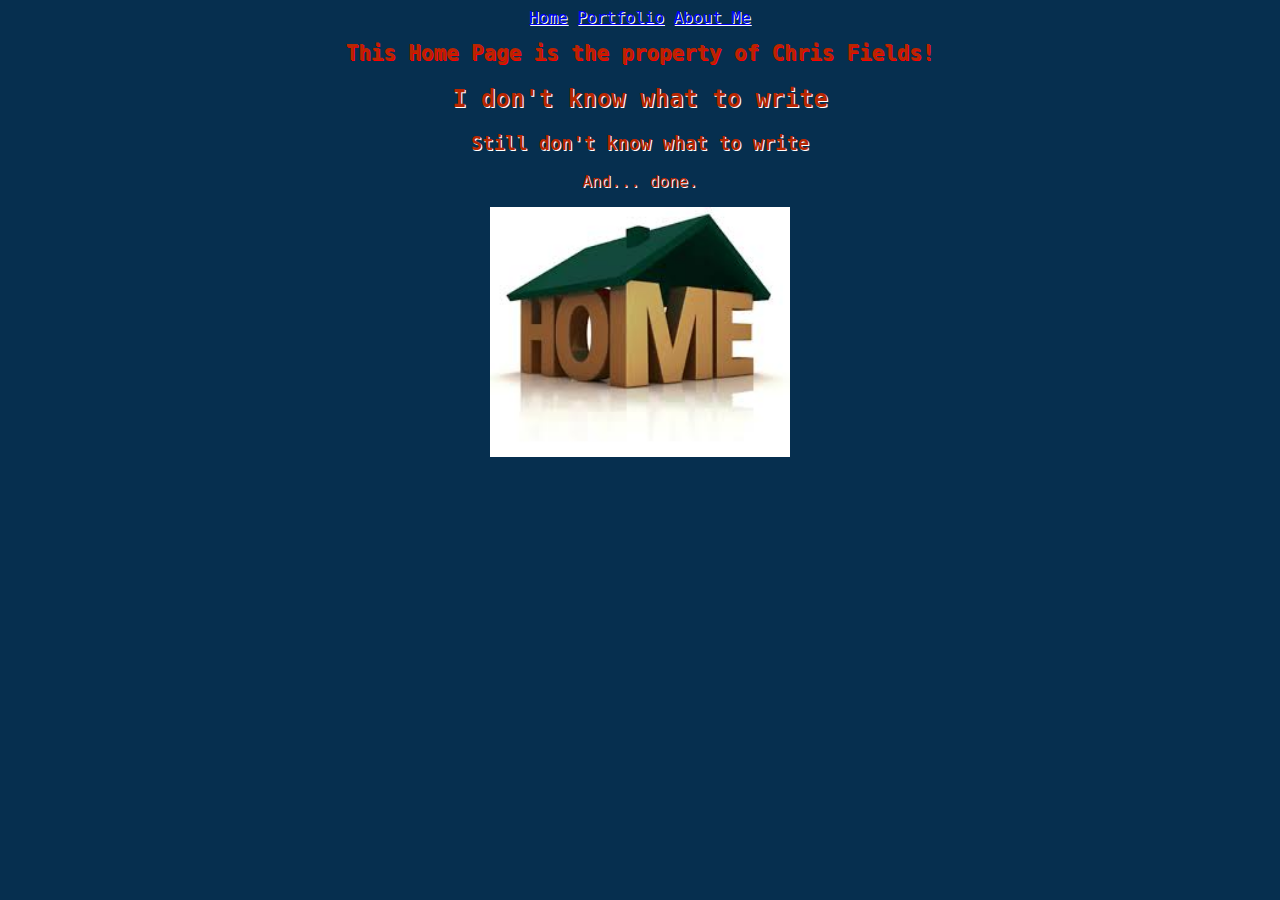
<file: index.html>
<!doctype html>
<html lang="en">
  <head>
    <meta charset="utf-8">
    <title>Home</title>
    <link href="css.css" rel="stylesheet" type="text/css" />
  </head>
  <body>
    <a href="index.html">Home</a>
    <a href="portfolio.html">Portfolio</a>
    <a href="about-me.html">About Me</a>
  <center>
    <h1>This Home Page is the property of Chris Fields!</h1>
    <h2>I don't know what to write</h2>
    <h3>Still don't know what to write</h3>
    <p>And... done.</p>
  </center>
    <img src="images/home.jpg" height="250">
  </body>
</html>
</file>
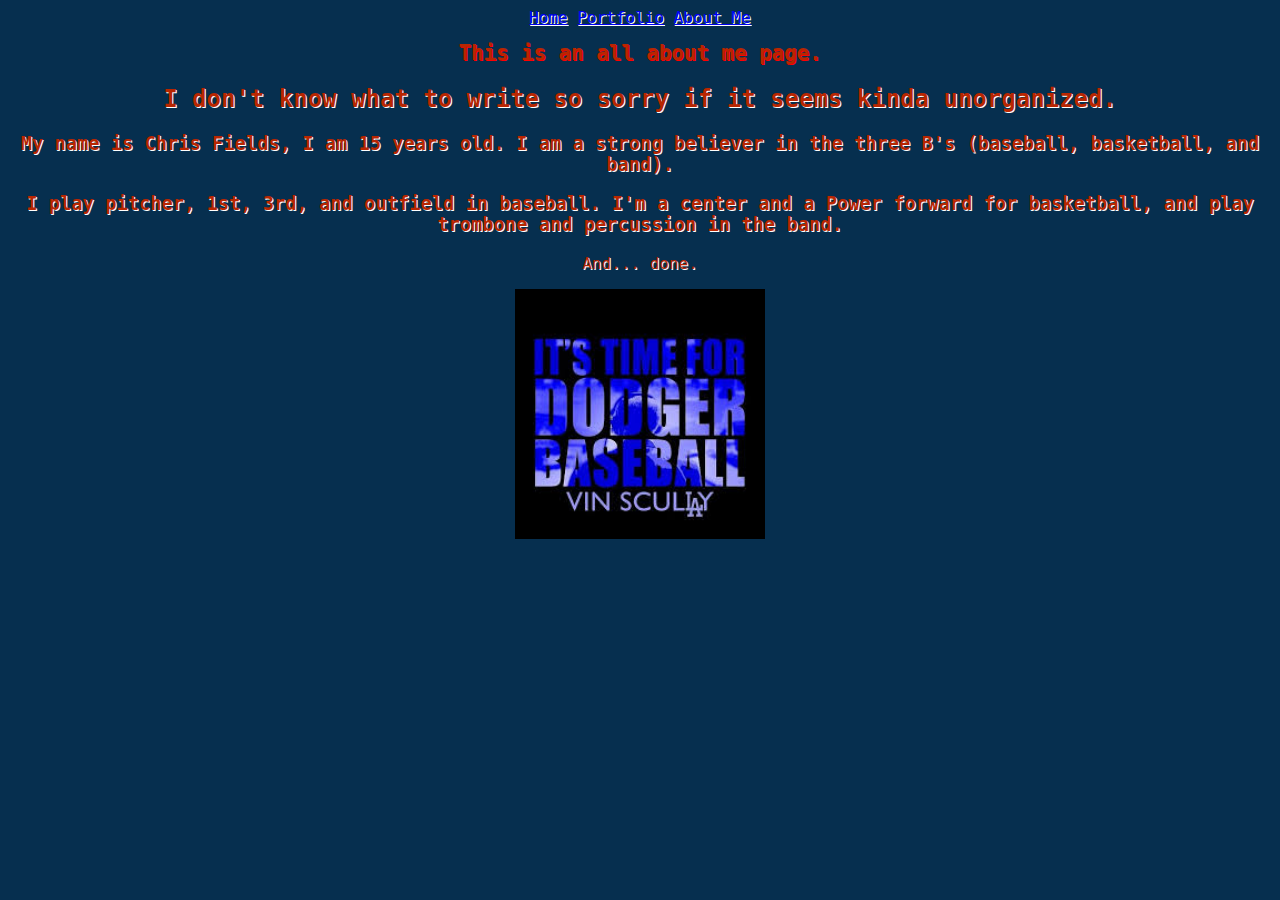
<file: about-me.html>
<!doctype html>
<html lang="en">
  <head>
    <meta charset="utf-8">
    <title>About Me</title>
    <link href="css.css" rel="stylesheet" type="text/css" />
  </head>
  <body>
    <a href="index.html">Home</a>
    <a href="portfolio.html">Portfolio</a>
    <a href="about-me.html">About Me</a>
  <center>
    <h1>This is an all about me page.</h1>
    <h2>I don't know what to write so sorry if it seems kinda unorganized.</h2>
    <h3>My name is Chris Fields, I am 15 years old. I am a strong believer in the three B's (baseball, basketball, and band).</h3>
    <h3>I play pitcher, 1st, 3rd, and outfield in baseball. I'm a center and a Power forward for basketball, and play trombone and percussion in the band.</h3>
    <p>And... done.</p>
  </center>
  <img src="images/Dodgers.jpg" height="250">
  </body>
</html>
</file>
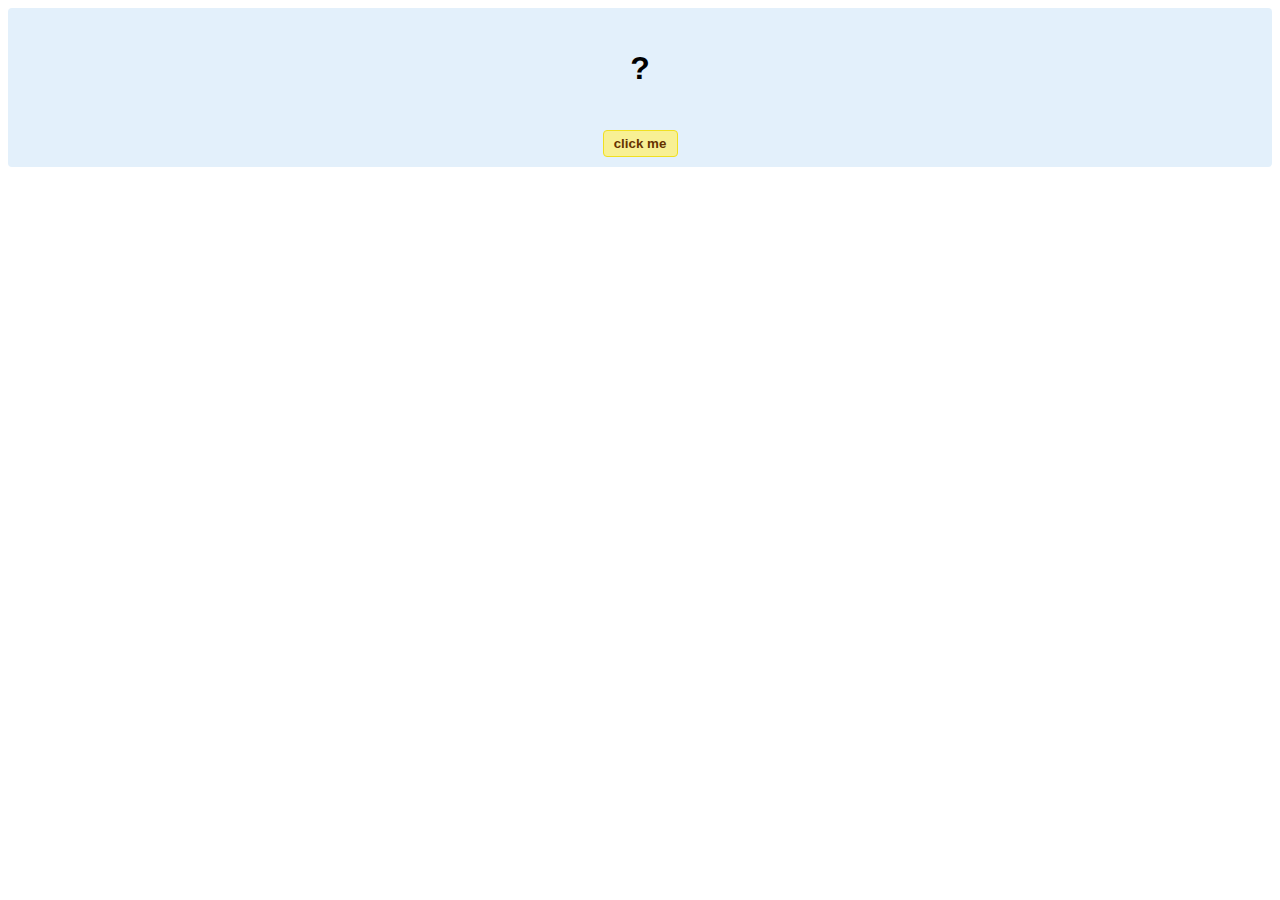
<file: hello-world.html>
<!DOCTYPE html>
<!-- HTML5 Hello world by kirupa - http://www.kirupa.com/html5/getting_your_feet_wet_html5_pg1.htm -->
<html lang="en-us">

<head>
<meta charset="utf-8">
<title>Hello...</title>
<style type="text/css">
#mainContent {
	font-family: Arial, Helvetica, sans-serif;
	font-size: xx-large;
	font-weight: bold;
	background-color: #E3F0FB;
	border-radius: 4px;
	padding: 10px;
	text-align: center;
}
.buttonStyle {
	border-radius: 4px;
	border: thin solid #F0E020;
	padding: 5px;
	background-color: #F8F094;
	font-family: "Segoe UI", Tahoma, Geneva, Verdana, sans-serif;
	font-weight: bold;
	color: #663300;
	width: 75px;
}

.buttonStyle:hover {
	border: thin solid #FFCC00;
	background-color: #FCF9D6;
	color: #996633;
	cursor: pointer;
}
.buttonStyle:active {
	border: thin solid #99CC00;
	background-color: #F5FFD2;
	color: #669900;
	cursor: pointer;
}

</style>
</head>

<body>
<div id="mainContent">
<p id="helloText">?</p>
<button id="clickButton" class="buttonStyle">click me</button>
</div>
<script> 
var myButton = document.getElementById("clickButton");
var myText = document.getElementById("helloText");

myButton.addEventListener('click', doSomething, false)

function doSomething() {
	myText.textContent = "hello, world!";
}
</script>

</body>
</html>
</file>
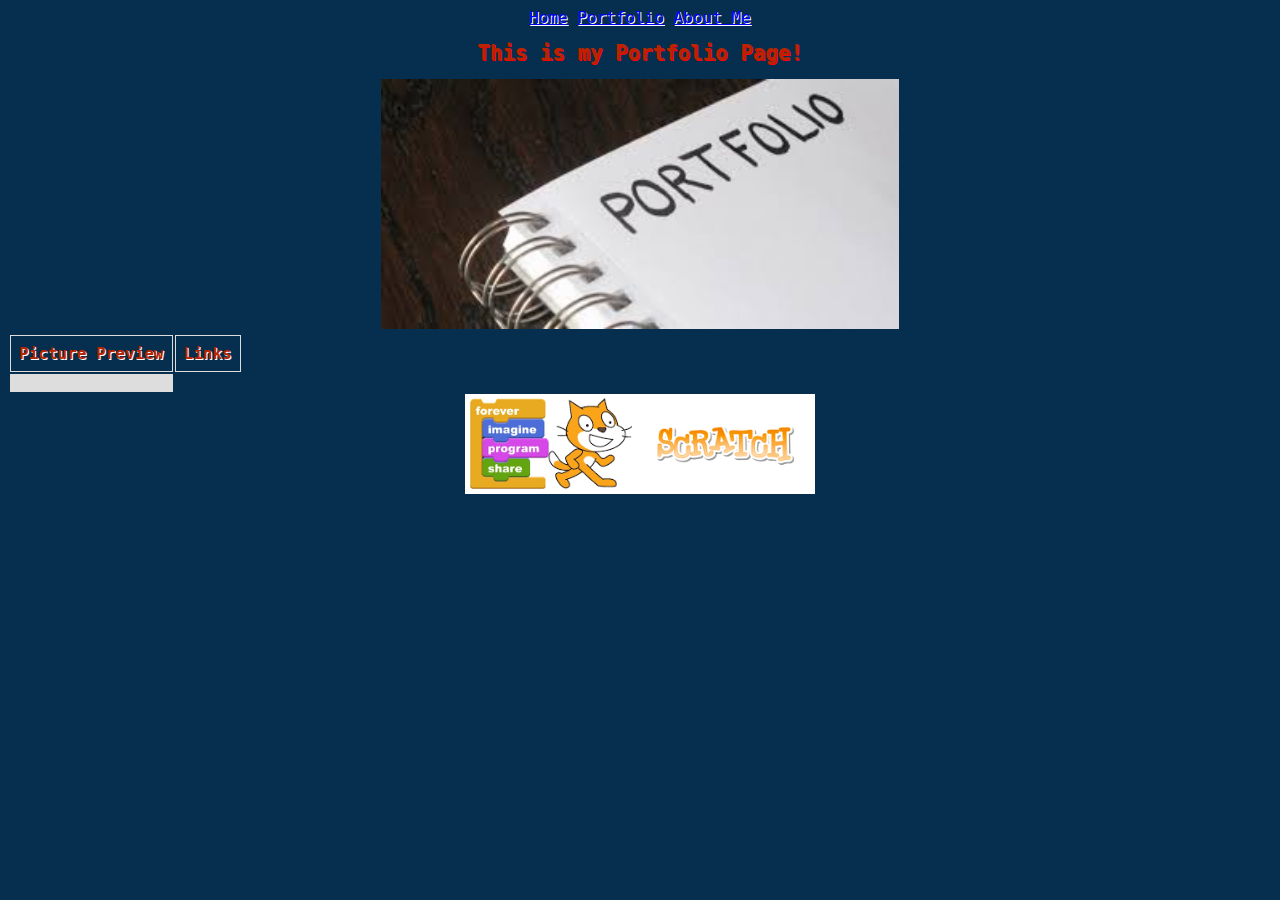
<file: portfolio.html>
<!doctype html>
	<html lang="en">
	  <head>
	    <meta charset="utf-8">
	     <title>Portfolio</title>
	     <link href="css.css" rel="stylesheet" type="text/css" />
	  </head>
	  <body>
    <a href="index.html">Home</a>
    <a href="portfolio.html">Portfolio</a>
    <a href="about-me.html">About Me</a>
    <h1>This is my Portfolio Page!</h1>
    <img src="images/portfolio.jpg" height="250">
    <br>
    <table>
      <tr><th>Picture Preview</th><th>Links</th>
      <tr><td> <a target="_blank" href="https://scratch.mit.edu/projects/172812179/"></a>
      </tr>
    </table>
    <a target="_blank" href="https://scratch.mit.edu">
      <img src="images/scratchlogo.png" height="100">
    </a>
</body>
</html>
</file>
<file: css.css>
body{
	
font-family: "Monospace", fantasy;
	
color: #B82601;
	background-color: #062F4F;
	
text-shadow: 1px 1px #FFF;
	text-align: center;

}



h1 {
	
font-size: 1.3em;
	
text-align: center;
	
text-shadow: 1px 1px #ff0000;

}


td, th {
    
border: 1px solid #dddddd;
    
text-align: left;
    
padding: 8px;

}



tr:nth-child(even) {
    
background-color: #dddddd;

}
</file>
